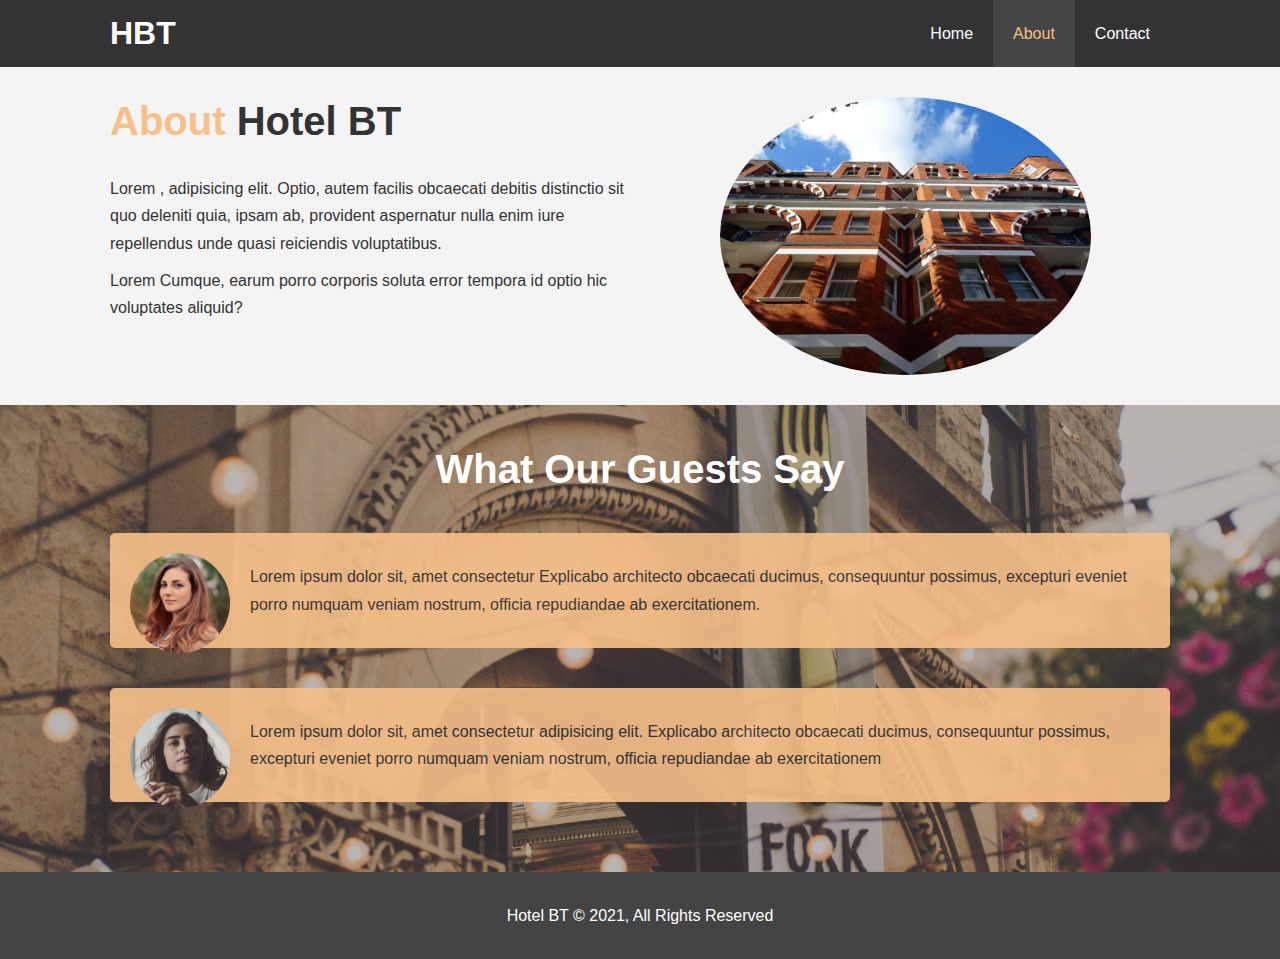
<file: about.html>
<!DOCTYPE html>
<html lang="en">
<head>
  <meta charset="UTF-8">
  <meta http-equiv="X-UA-Compatible" content="IE=edge">
  <meta name="viewport" content="width=device-width, initial-scale=1.0">
  <meta name="description" content="Welcome to the most
  extraordinary hotel in Boston Massachusetts">
  <meta name="keywords" content="hotel,boston,
  new england hotel">
  <link rel="stylesheet" href="css/style.css">
  <link rel="stylesheet" media="screen and (max-width: 768px) " href="css/mobile.css">
  <title>Hotel BT | About</title>
</head>
<body>
  <header>
    <nav id="navbar">
      <div class="container">
        <h1 class="logo"><a href="index.html">HBT</a></h1>
        <ul>
          <li><a href="index.html">Home</a></li>
          <li><a class="current" href="about.html">About</a></li>
          <li><a href="contact.html">Contact</a></li>   
        </ul>
      </div>
    </nav>
  </header>
  <section id="about-info" class="bg-light py-3" >
    <div class="container">
    <div class="info-left">
      <h1 class="l-heading"><span class="text-primary">About</span> Hotel BT</h1>
      <p>Lorem , adipisicing elit. Optio, autem facilis obcaecati debitis distinctio sit quo deleniti quia, ipsam ab, provident aspernatur nulla enim iure repellendus unde quasi reiciendis voluptatibus.</p>
      <p>Lorem   Cumque, earum porro corporis soluta error tempora id optio hic voluptates aliquid?</p>
    </div>
    <div class="info-right">
      <img src="./img/photo-2.jpg" alt="hotel">

    </div>
    </div>
  </section>

  

  <section id="testimonials" class="py-3">
    <div class="container">
      <h2 class="l-heading">What Our Guests Say</h2>
      <div class="testimonial bg-primary">
        <img src="./img/person-1.jpg" alt="Jen">
        <p>Lorem ipsum dolor sit, amet consectetur
          Explicabo architecto obcaecati ducimus, 
          consequuntur possimus, excepturi eveniet
          porro numquam veniam nostrum, officia
          repudiandae ab exercitationem.</p>
      </div>
      <div class="testimonial bg-primary">
        <img src="./img/person-2.jpg" alt="Samanta">
        <p>Lorem ipsum dolor sit, amet consectetur
           adipisicing elit. Explicabo architecto
          obcaecati ducimus, consequuntur possimus,
          excepturi eveniet porro numquam veniam nostrum,
          officia repudiandae ab exercitationem</p>
      </div>
    </div>
  </section>


  <footer id="main-footer">
    <p>Hotel BT &copy; 2021, All Rights Reserved  </p>
  </footer>
  
</body>
</html>
</file>
<file: css/mobile.css>
#navbar .logo {
  float: none;
  text-align: center;
}
#navbar ul, #navbar ul li {
  float: none;
}
#navbar ul li a {
  padding: 5px;
  border-bottom: #444 dotted 1px ;
}
/* showcase */
#showcase {
  height: 100%;
}
#showcase .showcase-content {
  padding-top: 70px;
  padding-bottom: 30px;
}
/* Home Info */
#home-info {
  height: 550px;
}
#home-info .info-img {
  display: none;
}
#home-info .info-content {
  float: none;
  width: 100%;
}
/* boxes */
.box {
  float: none;
  width: 100%;
}
/* About */
#about-info .info-right,
#about-info .info-left {
  float: none;
  width: 100%;
}
.l-heading {
  text-align: center;
}
#about-info .info-right {
  margin-top: 30px;
}

/* Contact */
#contact-info .box {
  border-bottom: #444 dotted 1px ;
}
</file>
<file: css/style.css>
/* Reset */
* {
  margin: 0;
  padding: 0;
  box-sizing: border-box;
}
/* Main Styling */
html,body {
  font-family: 'Segoe UI', Tahoma, Geneva, Verdana, sans-serif;
  line-height: 1.7em;
}
a {
  color: #333;
  text-decoration: none;
}
h1, h2, h3 {
  padding-bottom: 20px;
}
p {
  margin: 10px 0;
} 
/* Utility classes */
.container {
  margin: auto;
  max-width: 1100px;
  overflow: auto;
  padding: 0 20px;
}
.text-primary {
  color: #f7c08a;
}
.lead {
  font-size: 20px;
}
.btn {
  display: inline-block;
  font-size: 18px;
  color: #fff;
  background: #333;
  padding: 13px 20px;
  border: none;
  cursor: pointer;
}
.btn:hover {
  background:  #f7c08a;
  color: #333;
}
.btn-light {
  background: #f4f4f4;
  color: #333;
}
.bg-dark {
  background: #333;
  color: #fff;
}
.bg-light {
  background: #f4f4f4;
  color: #333;
}
.bg-primary {
  background: #f7c08a;
  color: #333;
}
.clr {
  clear: both;
}
.l-heading {
  font-size: 40px;
  line-height: 1.2;
}
/* Padding */
.py-1 {padding: 10px 0;}
.py-2 {padding: 20px 0;}
.py-3 {padding: 30px 0;}
/* Navbar */
#navbar {
  background: #333;
  color: #fff;
  overflow: auto;
}
#navbar a {
  color: #fff;
}
#navbar .logo {
  float: left;
  padding-top: 20px;
}
#navbar ul {
  list-style: none;
  float: right;
}
#navbar ul li {
  float: left;
}
#navbar ul li a {
  display: block;
  padding: 20px;
  text-align: center;
}
#navbar ul li a:hover,
#navbar ul li a.current {
  background: #444;
  color: #f7c08a;
}
/* Showcase */
#showcase {
  background: url('../img/showcase.jpg') no-repeat
  center center/cover ;
  height: 600px;
}
#showcase
.showcase-content {
  color: #fff;
  text-align: center;
  padding-top: 170px;
}
#showcase
.showcase-content h1 {
  font-size: 60px;
  line-height: 1.2em;
}
#showcase .showcase-content p {
  padding-bottom: 20px;
  line-height: 1.7em;
}
/* Home Info */
#home-info {
  height: 450px;
}
#home-info .info-img {
  float: left;
  width: 50%;
  background: url('../img/photo-1.jpg') no-repeat;
  min-height: 100%;
}
#home-info .info-content {
  float: right;
  width: 50%;
  height: 100%;
  text-align: center;
  padding: 50px 30px;
  overflow: hidden;
}
#home-info .info-content p {
  padding-bottom: 30px;
}
/* Featurs Section */
.box {
  float: left;
  width: 33.3%;
  padding: 50px;
  text-align: center;
}
.box i {
  margin-bottom: 10px;
}
/* About Info */
#about-info .info-right {
  float: right;
  width: 50%;
  min-height: 100%;
}
#about-info .info-right img {
  display: block;
  margin: auto;
  width: 70%;
  border-radius: 50%;
}
#about-info .info-left {
  float: left;
  width: 50%;
  min-height: 100%;
}
/* Testimonials */

#testimonials { 
  height: 100%;
  background: url('../img/test-bg.jpg') no-repeat
  center center/cover;
  padding-top: 40px;
}

#testimonials h2{
  color: #fff;
  text-align: center;
  padding-bottom: 40px;

}
#testimonials .testimonial {
  padding: 20px;
  margin-bottom: 40px;
  border-radius: 5px;
  opacity: 0.9;

}

#testimonials .testimonial img {
  width: 100px;
  float: left;
  margin-right: 20px;
  border-radius: 50%;
}
/* ontact Form */
#contact-form .form-group {
  margin-bottom: 20px;
}
#contact-form  {
  display: block;
  margin-bottom: 5px;
}
#contact-form input,
 #contact-form textarea {
  width: 100%;
  padding: 10px;
  border: 1px #ddd solid;
}
#contact-form textarea {
  height: 200px;
}
#contact-form input:focus,
 #contact-form textarea:focus {
  outline: none;
  border-color: #f7c08a;
   
 }
/* Footer */
#main-footer {
  text-align: center;
  background: #444;
  color: #fff;
  padding: 20px;
}
/*  */
</file>
